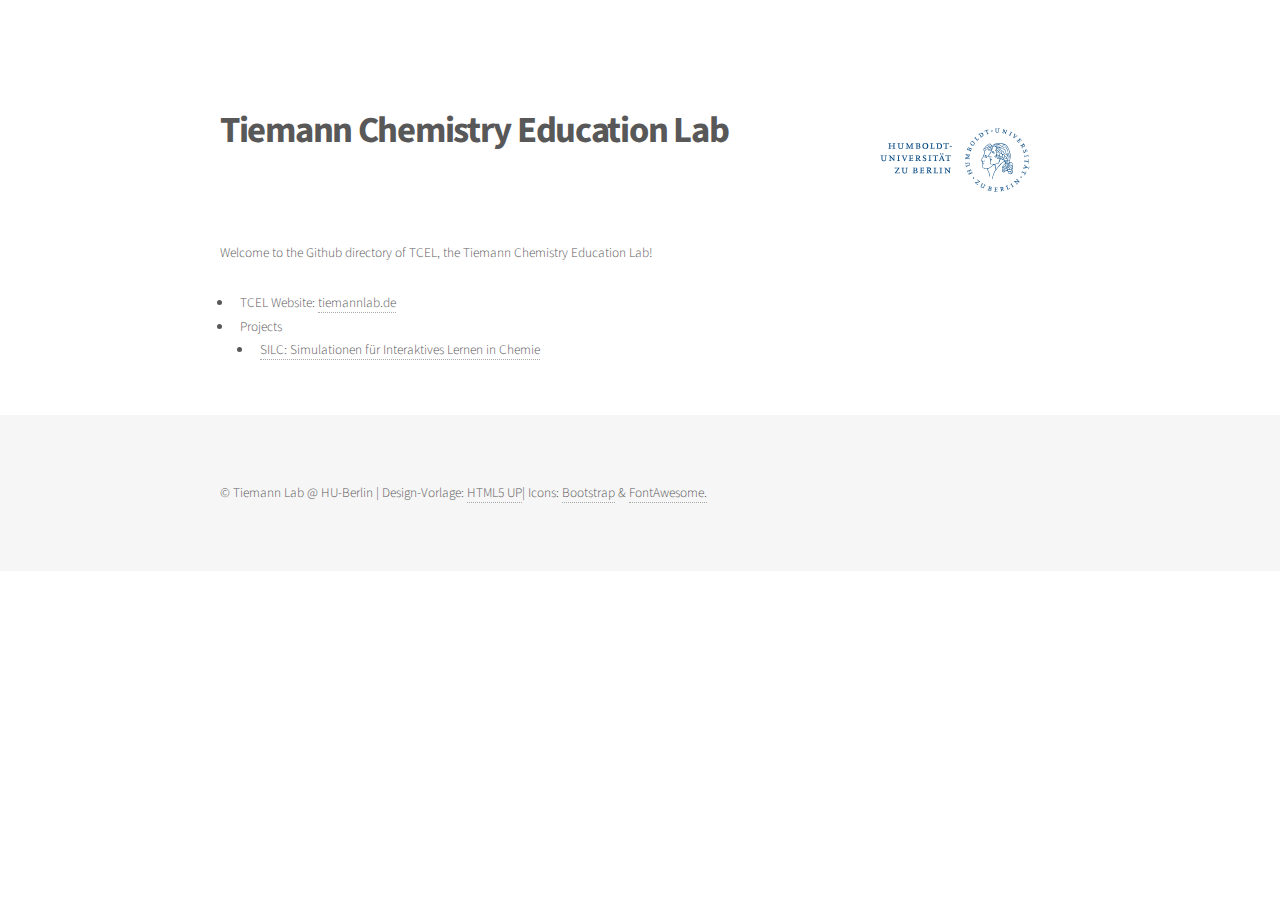
<file: index.html>
<html>
<head>
    <title>Tiemann Chemistry Education Lab</title>
    <meta charset="utf-8" />
    <link rel="stylesheet" href="/assets/css/main.css" />
    <meta name="viewport" content="width=device-width, initial-scale=1, user-scalable=no" />
    </head>
<body class="is-preload">
<!-- Wrapper -->
    <div id="wrapper">
        <!-- Header -->
        <header id="header">
            <div class="inner">
                <!-- Logo -->
                <span class="logo" >
                    <span class="symbol"><img src="images/huberlin-logo.svg" alt="" /></span>
                </span>
                <h1>Tiemann Chemistry Education Lab</h1>
            </div>
        </header>

        <!-- Main -->
        <div id="main">
            <div class="inner" >
                <p>Welcome to the Github directory of TCEL, the Tiemann Chemistry Education Lab!</p>
                <ul>
                    <li>TCEL Website: <a href="https://www.tiemannlab.de/">tiemannlab.de</a></li>
                    <li>Projects
                        <ul>
                            <li><a href="https://tcel-hu-berlin.github.io/silc/">SILC: Simulationen für Interaktives Lernen in Chemie</a></li>
                        </ul>
                    </li>

                </ul>
            </div>
        </div>

        <!-- Footer -->
        <footer id="footer">
            <div class="inner">
                <p>&copy; Tiemann Lab @ HU-Berlin | Design-Vorlage: <a href="http://html5up.net">HTML5 UP</a>| Icons: <a href="https://icons.getbootstrap.com/">Bootstrap</a> & <a href="https://fontawesome.com/">FontAwesome.</a></p>            </div>
            </div>
        </footer>
    </div>
</body>
</html>
</file>
<file: assets/css/main.css>
@import url("https://fonts.googleapis.com/css?family=Source+Sans+Pro:300,700,900");

/*
	Phantom by HTML5 UP
	html5up.net | @ajlkn
	Free for personal and commercial use under the CCA 3.0 license (html5up.net/license)
*/

html, body, div, span, applet, object,
iframe, h1, h2, h3, h4, h5, h6, p, blockquote,
pre, a, toggle, abbr, acronym, address, big, cite,
code, del, dfn, em, img, ins, kbd, q, s, samp,
small, strike, strong, sub, sup, tt, var, b,
u, i, center, dl, dt, dd, ol, ul, li, fieldset,
form, label, legend, table, caption, tbody,
tfoot, thead, tr, th, td, article, aside,
canvas, details, embed, figure, figcaption,
footer, header, hgroup, menu, nav, output, ruby,
section, summary, time, mark, audio, video {
	margin: 0;
	padding: 0;
	border: 0;
	font-size: 100%;
	font: inherit;
	vertical-align: baseline;}

article, aside, details, figcaption, figure,
footer, header, hgroup, menu, nav, section {
	display: block;}

body {
	line-height: 1;
}

ol, ul {
	list-style: none;
}

blockquote, q {
	quotes: none;
}

	blockquote:before, blockquote:after, q:before, q:after {
		content: '';
		content: none;
	}

table {
	border-collapse: collapse;
	border-spacing: 0;
}

body {
	-webkit-text-size-adjust: none;
}

mark {
	background-color: transparent;
	color: inherit;
}

input::-moz-focus-inner {
	border: 0;
	padding: 0;
}

input, select, textarea {
	-moz-appearance: none;
	-webkit-appearance: none;
	-ms-appearance: none;
	appearance: none;
}


/* Basic */

	@-ms-viewport {
		width: device-width;
	}

	body {
		-ms-overflow-style: scrollbar;
	}

	@media screen and (max-width: 480px) {

		html, body {
			min-width: 320px;
		}

	}

	html {
		box-sizing: border-box;
	}

	*, *:before, *:after {
		box-sizing: inherit;
	}

	body {
		background: #ffffff;
	}

		body.is-preload *, body.is-preload *:before, body.is-preload *:after {
			-moz-animation: none !important;
			-webkit-animation: none !important;
			-ms-animation: none !important;
			animation: none !important;
			-moz-transition: none !important;
			-webkit-transition: none !important;
			-ms-transition: none !important;
			transition: none !important;
		}

/* Type */

	body, input, select, textarea {
		color: #585858;
		font-family: "Source Sans Pro", Helvetica, sans-serif;
		font-size: 16pt;
		font-weight: 300;
		line-height: 1.75;
	}

		@media screen and (max-width: 1680px) {

			body, input, select, textarea {
				font-size: 12pt;
			}

		}

		@media screen and (max-width: 1280px) {

			body, input, select, textarea {
				font-size: 10pt;
			}

		}

	a {
		-moz-transition: border-bottom-color 0.2s ease, color 0.2s ease;
		-webkit-transition: border-bottom-color 0.2s ease, color 0.2s ease;
		-ms-transition: border-bottom-color 0.2s ease, color 0.2s ease;
		transition: border-bottom-color 0.2s ease, color 0.2s ease;
		text-decoration: none;
		color: #585858;
		border-bottom: dotted 1px rgba(88, 88, 88, 0.5);
	}

		a:hover {
			border-bottom-color: transparent;
			color: #f2849e !important;
		}
	
	toggle {
		-moz-transition: border-bottom-color 0.2s ease, color 0.2s ease;
		-webkit-transition: border-bottom-color 0.2s ease, color 0.2s ease;
		-ms-transition: border-bottom-color 0.2s ease, color 0.2s ease;
		transition: border-bottom-color 0.2s ease, color 0.2s ease;
		text-decoration: none;
		color: #585858;
		border-bottom: dotted 1px rgba(88, 88, 88, 0.5);
		font-weight: 550;
	}

		toggle:hover {
			border-bottom-color: transparent;
			color: #f2849e !important;
		}

	strong, b {
		font-weight: 550;
	}

	em, i {
		font-style: italic;
	}

	p {
		margin: 0 0 2em 0;
	}

	h1 {
		font-size: 2.75em;
		font-weight: 700;
		line-height: 1.3;
		margin: 0 0 0 0;
		letter-spacing: -0.035em;
	}

		h1 a {
			color: inherit;
		}

		@media screen and (max-width: 736px) {

			h1 {
				font-size: 2em;
				margin: 0 0 0 0;
			}

		}

		@media screen and (max-width: 360px) {

			h1 {
				font-size: 1.75em;
			}

		}

	h4, h5, h6 {
		font-weight: 900;
		line-height: 2;
		margin: 0 0 2em 0;
		text-transform: uppercase;
		letter-spacing: 0.35em;
	}


		h2 a, h3 a, h4 a, h5 a, h6 a, p a{
			color: inherit;
		}

	h2 {
		font-weight: 900;
		line-height: 2;
		padding-top: 2em;
		margin: 0 0 0 2em 0;
		font-size: 1.5em;
		letter-spacing: 0.05em;
		color:#40428d
	}

	h3 {
		font-weight: 600;
		line-height: 2;
		margin: 0 0 0 0;
		font-size: 1em;
		color:#5469b7
	}

	h4 {
		font-size: 0.8em;
	}

	h5 {
		font-size: 0.8em;
	}

	h6 {
		font-size: 0.8em;
	}

	@media screen and (max-width: 980px) {

		h1 br, h2 br, h3 br, h4 br, h5 br, h6 br {
			display: none;
		}

	}

	@media screen and (max-width: 736px) {

		h2 {
			font-size: 1em;
		}

		h3 {
			font-size: 0.8em;
		}

	}

	sub {
		font-size: 0.8em;
		position: relative;
		top: 0.5em;
	}

	sup {
		font-size: 0.8em;
		position: relative;
		top: -0.5em;
	}

	blockquote {
		border-left: solid 4px #c9c9c9;
		font-style: italic;
		margin: 0 0 2em 0;
		padding: 0.5em 0 0.5em 2em;
	}

	code {
		background: rgba(144, 144, 144, 0.075);
		border-radius: 4px;
		border: solid 1px #c9c9c9;
		font-family: "Courier New", monospace;
		font-size: 0.9em;
		margin: 0 0.25em;
		padding: 0.25em 0.65em;
	}

	pre {
		-webkit-overflow-scrolling: touch;
		font-family: "Courier New", monospace;
		font-size: 0.9em;
		margin: 0 0 2em 0;
	}

		pre code {
			display: block;
			line-height: 1.75;
			padding: 1em 1.5em;
			overflow-x: auto;
		}

	hr {
		border: 0;
		border-bottom: solid 1px #c9c9c9;
		margin: 2em 0;
	}

		hr.major {
			margin: 3em 0;
		}

	.align-left {
		text-align: left;
	}

	.align-center {
		text-align: center;
	}

	.align-right {
		text-align: right;
	}

/* Row */

	.row {
		display: flex;
		flex-wrap: wrap;
		box-sizing: border-box;
		align-items: stretch;
	}

		.row > * {
			box-sizing: border-box;
		}

		.row.gtr-uniform > * > :last-child {
			margin-bottom: 0;
		}

		.row.aln-left {
			justify-content: flex-start;
		}

		.row.aln-center {
			justify-content: center;
		}

		.row.aln-right {
			justify-content: flex-end;
		}

		.row.aln-top {
			align-items: flex-start;
		}

		.row.aln-middle {
			align-items: center;
		}

		.row.aln-bottom {
			align-items: flex-end;
		}

		.row > .imp {
			order: -1;
		}

		.row > .col-1 {
			width: 8.33333%;
		}

		.row > .off-1 {
			margin-left: 8.33333%;
		}

		.row > .col-2 {
			width: 16.66667%;
		}

		.row > .off-2 {
			margin-left: 16.66667%;
		}

		.row > .col-3 {
			width: 25%;
		}

		.row > .off-3 {
			margin-left: 25%;
		}

		.row > .col-4 {
			width: 33.33333%;
		}

		.row > .off-4 {
			margin-left: 33.33333%;
		}

		.row > .col-5 {
			width: 41.66667%;
		}

		.row > .off-5 {
			margin-left: 41.66667%;
		}

		.row > .col-6 {
			width: 50%;
		}

		.row > .off-6 {
			margin-left: 50%;
		}

		.row > .col-7 {
			width: 58.33333%;
		}

		.row > .off-7 {
			margin-left: 58.33333%;
		}

		.row > .col-8 {
			width: 66.66667%;
		}

		.row > .off-8 {
			margin-left: 66.66667%;
		}

		.row > .col-9 {
			width: 75%;
		}

		.row > .off-9 {
			margin-left: 75%;
		}

		.row > .col-10 {
			width: 83.33333%;
		}

		.row > .off-10 {
			margin-left: 83.33333%;
		}

		.row > .col-11 {
			width: 91.66667%;
		}

		.row > .off-11 {
			margin-left: 91.66667%;
		}

		.row > .col-12 {
			width: 100%;
		}

		.row > .off-12 {
			margin-left: 100%;
		}

		.row.gtr-0 {
			margin-top: 0;
			margin-left: 0em;
		}

			.row.gtr-0 > * {
				padding: 0 0 0 0em;
			}

			.row.gtr-0.gtr-uniform {
				margin-top: 0em;
			}

				.row.gtr-0.gtr-uniform > * {
					padding-top: 0em;
				}

		.row.gtr-25 {
			margin-top: 0;
			margin-left: -0.5em;
		}

			.row.gtr-25 > * {
				padding: 0 0 0 0.5em;
			}

			.row.gtr-25.gtr-uniform {
				margin-top: -0.5em;
			}

				.row.gtr-25.gtr-uniform > * {
					padding-top: 0.5em;
				}

		.row.gtr-50 {
			margin-top: 0;
			margin-left: -1em;
		}

			.row.gtr-50 > * {
				padding: 0 0 0 1em;
			}

			.row.gtr-50.gtr-uniform {
				margin-top: -1em;
			}

				.row.gtr-50.gtr-uniform > * {
					padding-top: 1em;
				}

		.row {
			margin-top: 0;
			margin-left: -2em;
		}

			.row > * {
				padding: 0 0 0 2em;
			}

			.row.gtr-uniform {
				margin-top: -2em;
			}

				.row.gtr-uniform > * {
					padding-top: 2em;
				}

		.row.gtr-150 {
			margin-top: 0;
			margin-left: -3em;
		}

			.row.gtr-150 > * {
				padding: 0 0 0 3em;
			}

			.row.gtr-150.gtr-uniform {
				margin-top: -3em;
			}

				.row.gtr-150.gtr-uniform > * {
					padding-top: 3em;
				}

		.row.gtr-200 {
			margin-top: 0;
			margin-left: -4em;
		}

			.row.gtr-200 > * {
				padding: 0 0 0 4em;
			}

			.row.gtr-200.gtr-uniform {
				margin-top: -4em;
			}

				.row.gtr-200.gtr-uniform > * {
					padding-top: 4em;
				}

		@media screen and (max-width: 1680px) {

			.row {
				display: flex;
				flex-wrap: wrap;
				box-sizing: border-box;
				align-items: stretch;
			}

				.row > * {
					box-sizing: border-box;
				}

				.row.gtr-uniform > * > :last-child {
					margin-bottom: 0;
				}

				.row.aln-left {
					justify-content: flex-start;
				}

				.row.aln-center {
					justify-content: center;
				}

				.row.aln-right {
					justify-content: flex-end;
				}

				.row.aln-top {
					align-items: flex-start;
				}

				.row.aln-middle {
					align-items: center;
				}

				.row.aln-bottom {
					align-items: flex-end;
				}

				.row > .imp-xlarge {
					order: -1;
				}

				.row > .col-1-xlarge {
					width: 8.33333%;
				}

				.row > .off-1-xlarge {
					margin-left: 8.33333%;
				}

				.row > .col-2-xlarge {
					width: 16.66667%;
				}

				.row > .off-2-xlarge {
					margin-left: 16.66667%;
				}

				.row > .col-3-xlarge {
					width: 25%;
				}

				.row > .off-3-xlarge {
					margin-left: 25%;
				}

				.row > .col-4-xlarge {
					width: 33.33333%;
				}

				.row > .off-4-xlarge {
					margin-left: 33.33333%;
				}

				.row > .col-5-xlarge {
					width: 41.66667%;
				}

				.row > .off-5-xlarge {
					margin-left: 41.66667%;
				}

				.row > .col-6-xlarge {
					width: 50%;
				}

				.row > .off-6-xlarge {
					margin-left: 50%;
				}

				.row > .col-7-xlarge {
					width: 58.33333%;
				}

				.row > .off-7-xlarge {
					margin-left: 58.33333%;
				}

				.row > .col-8-xlarge {
					width: 66.66667%;
				}

				.row > .off-8-xlarge {
					margin-left: 66.66667%;
				}

				.row > .col-9-xlarge {
					width: 75%;
				}

				.row > .off-9-xlarge {
					margin-left: 75%;
				}

				.row > .col-10-xlarge {
					width: 83.33333%;
				}

				.row > .off-10-xlarge {
					margin-left: 83.33333%;
				}

				.row > .col-11-xlarge {
					width: 91.66667%;
				}

				.row > .off-11-xlarge {
					margin-left: 91.66667%;
				}

				.row > .col-12-xlarge {
					width: 100%;
				}

				.row > .off-12-xlarge {
					margin-left: 100%;
				}

				.row.gtr-0 {
					margin-top: 0;
					margin-left: 0em;
				}

					.row.gtr-0 > * {
						padding: 0 0 0 0em;
					}

					.row.gtr-0.gtr-uniform {
						margin-top: 0em;
					}

						.row.gtr-0.gtr-uniform > * {
							padding-top: 0em;
						}

				.row.gtr-25 {
					margin-top: 0;
					margin-left: -0.5em;
				}

					.row.gtr-25 > * {
						padding: 0 0 0 0.5em;
					}

					.row.gtr-25.gtr-uniform {
						margin-top: -0.5em;
					}

						.row.gtr-25.gtr-uniform > * {
							padding-top: 0.5em;
						}

				.row.gtr-50 {
					margin-top: 0;
					margin-left: -1em;
				}

					.row.gtr-50 > * {
						padding: 0 0 0 1em;
					}

					.row.gtr-50.gtr-uniform {
						margin-top: -1em;
					}

						.row.gtr-50.gtr-uniform > * {
							padding-top: 1em;
						}

				.row {
					margin-top: 0;
					margin-left: -2em;
				}

					.row > * {
						padding: 0 0 0 2em;
					}

					.row.gtr-uniform {
						margin-top: -2em;
					}

						.row.gtr-uniform > * {
							padding-top: 2em;
						}

				.row.gtr-150 {
					margin-top: 0;
					margin-left: -3em;
				}

					.row.gtr-150 > * {
						padding: 0 0 0 3em;
					}

					.row.gtr-150.gtr-uniform {
						margin-top: -3em;
					}

						.row.gtr-150.gtr-uniform > * {
							padding-top: 3em;
						}

				.row.gtr-200 {
					margin-top: 0;
					margin-left: -4em;
				}

					.row.gtr-200 > * {
						padding: 0 0 0 4em;
					}

					.row.gtr-200.gtr-uniform {
						margin-top: -4em;
					}

						.row.gtr-200.gtr-uniform > * {
							padding-top: 4em;
						}

		}

		@media screen and (max-width: 1280px) {

			.row {
				display: flex;
				flex-wrap: wrap;
				box-sizing: border-box;
				align-items: stretch;
			}

				.row > * {
					box-sizing: border-box;
				}

				.row.gtr-uniform > * > :last-child {
					margin-bottom: 0;
				}

				.row.aln-left {
					justify-content: flex-start;
				}

				.row.aln-center {
					justify-content: center;
				}

				.row.aln-right {
					justify-content: flex-end;
				}

				.row.aln-top {
					align-items: flex-start;
				}

				.row.aln-middle {
					align-items: center;
				}

				.row.aln-bottom {
					align-items: flex-end;
				}

				.row > .imp-large {
					order: -1;
				}

				.row > .col-1-large {
					width: 8.33333%;
				}

				.row > .off-1-large {
					margin-left: 8.33333%;
				}

				.row > .col-2-large {
					width: 16.66667%;
				}

				.row > .off-2-large {
					margin-left: 16.66667%;
				}

				.row > .col-3-large {
					width: 25%;
				}

				.row > .off-3-large {
					margin-left: 25%;
				}

				.row > .col-4-large {
					width: 33.33333%;
				}

				.row > .off-4-large {
					margin-left: 33.33333%;
				}

				.row > .col-5-large {
					width: 41.66667%;
				}

				.row > .off-5-large {
					margin-left: 41.66667%;
				}

				.row > .col-6-large {
					width: 50%;
				}

				.row > .off-6-large {
					margin-left: 50%;
				}

				.row > .col-7-large {
					width: 58.33333%;
				}

				.row > .off-7-large {
					margin-left: 58.33333%;
				}

				.row > .col-8-large {
					width: 66.66667%;
				}

				.row > .off-8-large {
					margin-left: 66.66667%;
				}

				.row > .col-9-large {
					width: 75%;
				}

				.row > .off-9-large {
					margin-left: 75%;
				}

				.row > .col-10-large {
					width: 83.33333%;
				}

				.row > .off-10-large {
					margin-left: 83.33333%;
				}

				.row > .col-11-large {
					width: 91.66667%;
				}

				.row > .off-11-large {
					margin-left: 91.66667%;
				}

				.row > .col-12-large {
					width: 100%;
				}

				.row > .off-12-large {
					margin-left: 100%;
				}

				.row.gtr-0 {
					margin-top: 0;
					margin-left: 0em;
				}

					.row.gtr-0 > * {
						padding: 0 0 0 0em;
					}

					.row.gtr-0.gtr-uniform {
						margin-top: 0em;
					}

						.row.gtr-0.gtr-uniform > * {
							padding-top: 0em;
						}

				.row.gtr-25 {
					margin-top: 0;
					margin-left: -0.5em;
				}

					.row.gtr-25 > * {
						padding: 0 0 0 0.5em;
					}

					.row.gtr-25.gtr-uniform {
						margin-top: -0.5em;
					}

						.row.gtr-25.gtr-uniform > * {
							padding-top: 0.5em;
						}

				.row.gtr-50 {
					margin-top: 0;
					margin-left: -1em;
				}

					.row.gtr-50 > * {
						padding: 0 0 0 1em;
					}

					.row.gtr-50.gtr-uniform {
						margin-top: -1em;
					}

						.row.gtr-50.gtr-uniform > * {
							padding-top: 1em;
						}

				.row {
					margin-top: 0;
					margin-left: -2em;
				}

					.row > * {
						padding: 0 0 0 2em;
					}

					.row.gtr-uniform {
						margin-top: -2em;
					}

						.row.gtr-uniform > * {
							padding-top: 2em;
						}

				.row.gtr-150 {
					margin-top: 0;
					margin-left: -3em;
				}

					.row.gtr-150 > * {
						padding: 0 0 0 3em;
					}

					.row.gtr-150.gtr-uniform {
						margin-top: -3em;
					}

						.row.gtr-150.gtr-uniform > * {
							padding-top: 3em;
						}

				.row.gtr-200 {
					margin-top: 0;
					margin-left: -4em;
				}

					.row.gtr-200 > * {
						padding: 0 0 0 4em;
					}

					.row.gtr-200.gtr-uniform {
						margin-top: -4em;
					}

						.row.gtr-200.gtr-uniform > * {
							padding-top: 4em;
						}

		}

		@media screen and (max-width: 980px) {

			.row {
				display: flex;
				flex-wrap: wrap;
				box-sizing: border-box;
				align-items: stretch;
			}

				.row > * {
					box-sizing: border-box;
				}

				.row.gtr-uniform > * > :last-child {
					margin-bottom: 0;
				}

				.row.aln-left {
					justify-content: flex-start;
				}

				.row.aln-center {
					justify-content: center;
				}

				.row.aln-right {
					justify-content: flex-end;
				}

				.row.aln-top {
					align-items: flex-start;
				}

				.row.aln-middle {
					align-items: center;
				}

				.row.aln-bottom {
					align-items: flex-end;
				}

				.row > .imp-medium {
					order: -1;
				}

				.row > .col-1-medium {
					width: 8.33333%;
				}

				.row > .off-1-medium {
					margin-left: 8.33333%;
				}

				.row > .col-2-medium {
					width: 16.66667%;
				}

				.row > .off-2-medium {
					margin-left: 16.66667%;
				}

				.row > .col-3-medium {
					width: 25%;
				}

				.row > .off-3-medium {
					margin-left: 25%;
				}

				.row > .col-4-medium {
					width: 33.33333%;
				}

				.row > .off-4-medium {
					margin-left: 33.33333%;
				}

				.row > .col-5-medium {
					width: 41.66667%;
				}

				.row > .off-5-medium {
					margin-left: 41.66667%;
				}

				.row > .col-6-medium {
					width: 50%;
				}

				.row > .off-6-medium {
					margin-left: 50%;
				}

				.row > .col-7-medium {
					width: 58.33333%;
				}

				.row > .off-7-medium {
					margin-left: 58.33333%;
				}

				.row > .col-8-medium {
					width: 66.66667%;
				}

				.row > .off-8-medium {
					margin-left: 66.66667%;
				}

				.row > .col-9-medium {
					width: 75%;
				}

				.row > .off-9-medium {
					margin-left: 75%;
				}

				.row > .col-10-medium {
					width: 83.33333%;
				}

				.row > .off-10-medium {
					margin-left: 83.33333%;
				}

				.row > .col-11-medium {
					width: 91.66667%;
				}

				.row > .off-11-medium {
					margin-left: 91.66667%;
				}

				.row > .col-12-medium {
					width: 100%;
				}

				.row > .off-12-medium {
					margin-left: 100%;
				}

				.row.gtr-0 {
					margin-top: 0;
					margin-left: 0em;
				}

					.row.gtr-0 > * {
						padding: 0 0 0 0em;
					}

					.row.gtr-0.gtr-uniform {
						margin-top: 0em;
					}

						.row.gtr-0.gtr-uniform > * {
							padding-top: 0em;
						}

				.row.gtr-25 {
					margin-top: 0;
					margin-left: -0.375em;
				}

					.row.gtr-25 > * {
						padding: 0 0 0 0.375em;
					}

					.row.gtr-25.gtr-uniform {
						margin-top: -0.375em;
					}

						.row.gtr-25.gtr-uniform > * {
							padding-top: 0.375em;
						}

				.row.gtr-50 {
					margin-top: 0;
					margin-left: -0.75em;
				}

					.row.gtr-50 > * {
						padding: 0 0 0 0.75em;
					}

					.row.gtr-50.gtr-uniform {
						margin-top: -0.75em;
					}

						.row.gtr-50.gtr-uniform > * {
							padding-top: 0.75em;
						}

				.row {
					margin-top: 0;
					margin-left: -1.5em;
				}

					.row > * {
						padding: 0 0 0 1.5em;
					}

					.row.gtr-uniform {
						margin-top: -1.5em;
					}

						.row.gtr-uniform > * {
							padding-top: 1.5em;
						}

				.row.gtr-150 {
					margin-top: 0;
					margin-left: -2.25em;
				}

					.row.gtr-150 > * {
						padding: 0 0 0 2.25em;
					}

					.row.gtr-150.gtr-uniform {
						margin-top: -2.25em;
					}

						.row.gtr-150.gtr-uniform > * {
							padding-top: 2.25em;
						}

				.row.gtr-200 {
					margin-top: 0;
					margin-left: -3em;
				}

					.row.gtr-200 > * {
						padding: 0 0 0 3em;
					}

					.row.gtr-200.gtr-uniform {
						margin-top: -3em;
					}

						.row.gtr-200.gtr-uniform > * {
							padding-top: 3em;
						}

		}

		@media screen and (max-width: 736px) {

			.row {
				display: flex;
				flex-wrap: wrap;
				box-sizing: border-box;
				align-items: stretch;
			}

				.row > * {
					box-sizing: border-box;
				}

				.row.gtr-uniform > * > :last-child {
					margin-bottom: 0;
				}

				.row.aln-left {
					justify-content: flex-start;
				}

				.row.aln-center {
					justify-content: center;
				}

				.row.aln-right {
					justify-content: flex-end;
				}

				.row.aln-top {
					align-items: flex-start;
				}

				.row.aln-middle {
					align-items: center;
				}

				.row.aln-bottom {
					align-items: flex-end;
				}

				.row > .imp-small {
					order: -1;
				}

				.row > .col-1-small {
					width: 8.33333%;
				}

				.row > .off-1-small {
					margin-left: 8.33333%;
				}

				.row > .col-2-small {
					width: 16.66667%;
				}

				.row > .off-2-small {
					margin-left: 16.66667%;
				}

				.row > .col-3-small {
					width: 25%;
				}

				.row > .off-3-small {
					margin-left: 25%;
				}

				.row > .col-4-small {
					width: 33.33333%;
				}

				.row > .off-4-small {
					margin-left: 33.33333%;
				}

				.row > .col-5-small {
					width: 41.66667%;
				}

				.row > .off-5-small {
					margin-left: 41.66667%;
				}

				.row > .col-6-small {
					width: 50%;
				}

				.row > .off-6-small {
					margin-left: 50%;
				}

				.row > .col-7-small {
					width: 58.33333%;
				}

				.row > .off-7-small {
					margin-left: 58.33333%;
				}

				.row > .col-8-small {
					width: 66.66667%;
				}

				.row > .off-8-small {
					margin-left: 66.66667%;
				}

				.row > .col-9-small {
					width: 75%;
				}

				.row > .off-9-small {
					margin-left: 75%;
				}

				.row > .col-10-small {
					width: 83.33333%;
				}

				.row > .off-10-small {
					margin-left: 83.33333%;
				}

				.row > .col-11-small {
					width: 91.66667%;
				}

				.row > .off-11-small {
					margin-left: 91.66667%;
				}

				.row > .col-12-small {
					width: 100%;
				}

				.row > .off-12-small {
					margin-left: 100%;
				}

				.row.gtr-0 {
					margin-top: 0;
					margin-left: 0em;
				}

					.row.gtr-0 > * {
						padding: 0 0 0 0em;
					}

					.row.gtr-0.gtr-uniform {
						margin-top: 0em;
					}

						.row.gtr-0.gtr-uniform > * {
							padding-top: 0em;
						}

				.row.gtr-25 {
					margin-top: 0;
					margin-left: -0.25em;
				}

					.row.gtr-25 > * {
						padding: 0 0 0 0.25em;
					}

					.row.gtr-25.gtr-uniform {
						margin-top: -0.25em;
					}

						.row.gtr-25.gtr-uniform > * {
							padding-top: 0.25em;
						}

				.row.gtr-50 {
					margin-top: 0;
					margin-left: -0.5em;
				}

					.row.gtr-50 > * {
						padding: 0 0 0 0.5em;
					}

					.row.gtr-50.gtr-uniform {
						margin-top: -0.5em;
					}

						.row.gtr-50.gtr-uniform > * {
							padding-top: 0.5em;
						}

				.row {
					margin-top: 0;
					margin-left: -1em;
				}

					.row > * {
						padding: 0 0 0 1em;
					}

					.row.gtr-uniform {
						margin-top: -1em;
					}

						.row.gtr-uniform > * {
							padding-top: 1em;
						}

				.row.gtr-150 {
					margin-top: 0;
					margin-left: -1.5em;
				}

					.row.gtr-150 > * {
						padding: 0 0 0 1.5em;
					}

					.row.gtr-150.gtr-uniform {
						margin-top: -1.5em;
					}

						.row.gtr-150.gtr-uniform > * {
							padding-top: 1.5em;
						}

				.row.gtr-200 {
					margin-top: 0;
					margin-left: -2em;
				}

					.row.gtr-200 > * {
						padding: 0 0 0 2em;
					}

					.row.gtr-200.gtr-uniform {
						margin-top: -2em;
					}

						.row.gtr-200.gtr-uniform > * {
							padding-top: 2em;
						}

		}

		@media screen and (max-width: 480px) {

			.row {
				display: flex;
				flex-wrap: wrap;
				box-sizing: border-box;
				align-items: stretch;
			}

				.row > * {
					box-sizing: border-box;
				}

				.row.gtr-uniform > * > :last-child {
					margin-bottom: 0;
				}

				.row.aln-left {
					justify-content: flex-start;
				}

				.row.aln-center {
					justify-content: center;
				}

				.row.aln-right {
					justify-content: flex-end;
				}

				.row.aln-top {
					align-items: flex-start;
				}

				.row.aln-middle {
					align-items: center;
				}

				.row.aln-bottom {
					align-items: flex-end;
				}

				.row > .imp-xsmall {
					order: -1;
				}

				.row > .col-1-xsmall {
					width: 8.33333%;
				}

				.row > .off-1-xsmall {
					margin-left: 8.33333%;
				}

				.row > .col-2-xsmall {
					width: 16.66667%;
				}

				.row > .off-2-xsmall {
					margin-left: 16.66667%;
				}

				.row > .col-3-xsmall {
					width: 25%;
				}

				.row > .off-3-xsmall {
					margin-left: 25%;
				}

				.row > .col-4-xsmall {
					width: 33.33333%;
				}

				.row > .off-4-xsmall {
					margin-left: 33.33333%;
				}

				.row > .col-5-xsmall {
					width: 41.66667%;
				}

				.row > .off-5-xsmall {
					margin-left: 41.66667%;
				}

				.row > .col-6-xsmall {
					width: 50%;
				}

				.row > .off-6-xsmall {
					margin-left: 50%;
				}

				.row > .col-7-xsmall {
					width: 58.33333%;
				}

				.row > .off-7-xsmall {
					margin-left: 58.33333%;
				}

				.row > .col-8-xsmall {
					width: 66.66667%;
				}

				.row > .off-8-xsmall {
					margin-left: 66.66667%;
				}

				.row > .col-9-xsmall {
					width: 75%;
				}

				.row > .off-9-xsmall {
					margin-left: 75%;
				}

				.row > .col-10-xsmall {
					width: 83.33333%;
				}

				.row > .off-10-xsmall {
					margin-left: 83.33333%;
				}

				.row > .col-11-xsmall {
					width: 91.66667%;
				}

				.row > .off-11-xsmall {
					margin-left: 91.66667%;
				}

				.row > .col-12-xsmall {
					width: 100%;
				}

				.row > .off-12-xsmall {
					margin-left: 100%;
				}

				.row.gtr-0 {
					margin-top: 0;
					margin-left: 0em;
				}

					.row.gtr-0 > * {
						padding: 0 0 0 0em;
					}

					.row.gtr-0.gtr-uniform {
						margin-top: 0em;
					}

						.row.gtr-0.gtr-uniform > * {
							padding-top: 0em;
						}

				.row.gtr-25 {
					margin-top: 0;
					margin-left: -0.25em;
				}

					.row.gtr-25 > * {
						padding: 0 0 0 0.25em;
					}

					.row.gtr-25.gtr-uniform {
						margin-top: -0.25em;
					}

						.row.gtr-25.gtr-uniform > * {
							padding-top: 0.25em;
						}

				.row.gtr-50 {
					margin-top: 0;
					margin-left: -0.5em;
				}

					.row.gtr-50 > * {
						padding: 0 0 0 0.5em;
					}

					.row.gtr-50.gtr-uniform {
						margin-top: -0.5em;
					}

						.row.gtr-50.gtr-uniform > * {
							padding-top: 0.5em;
						}

				.row {
					margin-top: 0;
					margin-left: -1em;
				}

					.row > * {
						padding: 0 0 0 1em;
					}

					.row.gtr-uniform {
						margin-top: -1em;
					}

						.row.gtr-uniform > * {
							padding-top: 1em;
						}

				.row.gtr-150 {
					margin-top: 0;
					margin-left: -1.5em;
				}

					.row.gtr-150 > * {
						padding: 0 0 0 1.5em;
					}

					.row.gtr-150.gtr-uniform {
						margin-top: -1.5em;
					}

						.row.gtr-150.gtr-uniform > * {
							padding-top: 1.5em;
						}

				.row.gtr-200 {
					margin-top: 0;
					margin-left: -2em;
				}

					.row.gtr-200 > * {
						padding: 0 0 0 2em;
					}

					.row.gtr-200.gtr-uniform {
						margin-top: -2em;
					}

						.row.gtr-200.gtr-uniform > * {
							padding-top: 2em;
						}

		}

/* Section/Article */

	section.special, article.special {
		text-align: center;
	}

	header p {
		margin-top: -1em;
	}

	@media screen and (max-width: 736px) {

		header p {
			margin-top: 0;
		}

	}

/* Icon */

	.icon {
		text-decoration: none;
		border-bottom: none;
		position: relative;
	}

		.icon:before {
			-moz-osx-font-smoothing: grayscale;
			-webkit-font-smoothing: antialiased;
			display: inline-block;
			font-style: normal;
			font-variant: normal;
			text-rendering: auto;
			line-height: 1;
			text-transform: none !important;
			font-family: 'Font Awesome 5 Free';
			font-weight: 400;
		}

		.icon > .label {
			display: none;
		}

		.icon:before {
			line-height: inherit;
		}

		.icon.solid:before {
			font-weight: 900;
		}

		.icon.brands:before {
			font-family: 'Font Awesome 5 Brands';
		}

		.icon.style2 {
			-moz-transition: background-color 0.2s ease-in-out, color 0.2s ease-in-out, border-color 0.2s ease-in-out;
			-webkit-transition: background-color 0.2s ease-in-out, color 0.2s ease-in-out, border-color 0.2s ease-in-out;
			-ms-transition: background-color 0.2s ease-in-out, color 0.2s ease-in-out, border-color 0.2s ease-in-out;
			transition: background-color 0.2s ease-in-out, color 0.2s ease-in-out, border-color 0.2s ease-in-out;
			background-color: transparent;
			border: solid 1px #c9c9c9;
			border-radius: 4px;
			width: 2.65em;
			height: 2.65em;
			display: inline-block;
			text-align: center;
			line-height: 2.65em;
			color: inherit;
		}

			.icon.style2:before {
				font-size: 1.1em;
			}

			.icon.style2:hover {
				color: #f2849e;
				border-color: #f2849e;
			}

			.icon.style2:active {
				background-color: rgba(242, 132, 158, 0.1);
			}

/* List */

	ol {
		list-style: decimal;
		margin: 0 0 2em 0;
		padding-left: 1.25em;
	}

		ol li {
			padding-left: 0.25em;
		}

	ul {
		list-style: disc;
		margin: 0 0 2em 0;
		padding-left: 1em;
	}

		ul li {
			padding-left: 0.5em;
		}

		ul.alt {
			list-style: none;
			padding-left: 0;
		}

			ul.alt li {
				border-top: solid 1px #c9c9c9;
				padding: 0.5em 0;
			}

				ul.alt li:first-child {
					border-top: 0;
					padding-top: 0;
				}

	dl {
		margin: 0 0 2em 0;
	}

		dl dt {
			display: block;
			font-weight: 900;
			margin: 0 0 1em 0;
		}

		dl dd {
			margin-left: 2em;
		}

/* Actions */

	ul.actions {
		display: -moz-flex;
		display: -webkit-flex;
		display: -ms-flex;
		display: flex;
		cursor: default;
		list-style: none;
		margin-left: -1em;
		padding-left: 0;
	}

		ul.actions li {
			padding: 0 0 0 1em;
			vertical-align: middle;
		}

		ul.actions.special {
			-moz-justify-content: center;
			-webkit-justify-content: center;
			-ms-justify-content: center;
			justify-content: center;
			width: 100%;
			margin-left: 0;
		}

			ul.actions.special li:first-child {
				padding-left: 0;
			}

		ul.actions.stacked {
			-moz-flex-direction: column;
			-webkit-flex-direction: column;
			-ms-flex-direction: column;
			flex-direction: column;
			margin-left: 0;
		}

			ul.actions.stacked li {
				padding: 1.3em 0 0 0;
			}

				ul.actions.stacked li:first-child {
					padding-top: 0;
				}

		ul.actions.fit {
			width: calc(100% + 1em);
		}

			ul.actions.fit li {
				-moz-flex-grow: 1;
				-webkit-flex-grow: 1;
				-ms-flex-grow: 1;
				flex-grow: 1;
				-moz-flex-shrink: 1;
				-webkit-flex-shrink: 1;
				-ms-flex-shrink: 1;
				flex-shrink: 1;
				width: 100%;
			}

				ul.actions.fit li > * {
					width: 100%;
				}

			ul.actions.fit.stacked {
				width: 100%;
			}

		@media screen and (max-width: 480px) {

			ul.actions:not(.fixed) {
				-moz-flex-direction: column;
				-webkit-flex-direction: column;
				-ms-flex-direction: column;
				flex-direction: column;
				margin-left: 0;
				width: 100% !important;
			}

				ul.actions:not(.fixed) li {
					-moz-flex-grow: 1;
					-webkit-flex-grow: 1;
					-ms-flex-grow: 1;
					flex-grow: 1;
					-moz-flex-shrink: 1;
					-webkit-flex-shrink: 1;
					-ms-flex-shrink: 1;
					flex-shrink: 1;
					padding: 1em 0 0 0;
					text-align: center;
					width: 100%;
				}

					ul.actions:not(.fixed) li > * {
						width: 100%;
					}

					ul.actions:not(.fixed) li:first-child {
						padding-top: 0;
					}

					ul.actions:not(.fixed) li input[type="submit"],
					ul.actions:not(.fixed) li input[type="reset"],
					ul.actions:not(.fixed) li input[type="button"],
					ul.actions:not(.fixed) li button,
					ul.actions:not(.fixed) li .button {
						width: 100%;
					}

						ul.actions:not(.fixed) li input[type="submit"].icon:before,
						ul.actions:not(.fixed) li input[type="reset"].icon:before,
						ul.actions:not(.fixed) li input[type="button"].icon:before,
						ul.actions:not(.fixed) li button.icon:before,
						ul.actions:not(.fixed) li .button.icon:before {
							margin-left: -0.5rem;
						}

		}

/* Icons */

	ul.icons {
		cursor: default;
		list-style: none;
		padding-left: 0;
		margin: -1em 0 2em -1em;
	}

		ul.icons li {
			display: inline-block;
			padding: 1em 0 0 1em;
		}

/* Form */

	form {
		margin: 0 0 2em 0;
		overflow-x: hidden;
	}

		form > :last-child {
			margin-bottom: 0;
		}

		form > .fields {
			display: -moz-flex;
			display: -webkit-flex;
			display: -ms-flex;
			display: flex;
			-moz-flex-wrap: wrap;
			-webkit-flex-wrap: wrap;
			-ms-flex-wrap: wrap;
			flex-wrap: wrap;
			width: calc(100% + 3em);
			margin: -1.5em 0 2em -1.5em;
		}

			form > .fields > .field {
				-moz-flex-grow: 0;
				-webkit-flex-grow: 0;
				-ms-flex-grow: 0;
				flex-grow: 0;
				-moz-flex-shrink: 0;
				-webkit-flex-shrink: 0;
				-ms-flex-shrink: 0;
				flex-shrink: 0;
				padding: 1.5em 0 0 1.5em;
				width: calc(100% - 1.5em);
			}

				form > .fields > .field.half {
					width: calc(50% - 0.75em);
				}

				form > .fields > .field.third {
					width: calc(100%/3 - 0.5em);
				}

				form > .fields > .field.quarter {
					width: calc(25% - 0.375em);
				}

		@media screen and (max-width: 480px) {

			form > .fields {
				width: calc(100% + 3em);
				margin: -1.5em 0 2em -1.5em;
			}

				form > .fields > .field {
					padding: 1.5em 0 0 1.5em;
					width: calc(100% - 1.5em);
				}

					form > .fields > .field.half {
						width: calc(100% - 1.5em);
					}

					form > .fields > .field.third {
						width: calc(100% - 1.5em);
					}

					form > .fields > .field.quarter {
						width: calc(100% - 1.5em);
					}

		}

	label {
		display: inline-block;
	}

	input[type="text"],
	input[type="password"],
	input[type="email"],
	input[type="tel"],
	select,
	textarea {
		-moz-appearance: none;
		-webkit-appearance: none;
		-ms-appearance: none;
		appearance: none;
		background-color: transparent;
		border: none;
		border-radius: 0;
		border-bottom: solid 1px #c9c9c9;
		color: inherit;
		display: inline;
		outline: 0;
		padding: 0;
		text-decoration: none;
		width: 100%;
	}

		input[type="text"]:invalid,
		input[type="password"]:invalid,
		input[type="email"]:invalid,
		input[type="tel"]:invalid,
		select:invalid,
		textarea:invalid {
			box-shadow: none;
		}

		input[type="text"]:focus,
		input[type="password"]:focus,
		input[type="email"]:focus,
		input[type="tel"]:focus,
		select:focus,
		textarea:focus {
			border-bottom-color: #f2849e;
			box-shadow: inset 0 -1px 0 0 #f2849e;
		}

	select {
		background-image: url("data:image/svg+xml;charset=utf8,%3Csvg xmlns='http://www.w3.org/2000/svg' width='40' height='40' preserveAspectRatio='none' viewBox='0 0 40 40'%3E%3Cpath d='M9.4,12.3l10.4,10.4l10.4-10.4c0.2-0.2,0.5-0.4,0.9-0.4c0.3,0,0.6,0.1,0.9,0.4l3.3,3.3c0.2,0.2,0.4,0.5,0.4,0.9 c0,0.4-0.1,0.6-0.4,0.9L20.7,31.9c-0.2,0.2-0.5,0.4-0.9,0.4c-0.3,0-0.6-0.1-0.9-0.4L4.3,17.3c-0.2-0.2-0.4-0.5-0.4-0.9 c0-0.4,0.1-0.6,0.4-0.9l3.3-3.3c0.2-0.2,0.5-0.4,0.9-0.4S9.1,12.1,9.4,12.3z' fill='%23c9c9c9' /%3E%3C/svg%3E");
		background-size: 0.8rem;
		background-repeat: no-repeat;
		background-position: calc(100% - 0.4rem) center;
		height: 2em;
		padding: 0.2em 2em 0.2em 0.2em;
		text-overflow: ellipsis;
	}

		select option {
			background: #ffffff;
		}

		select:focus::-ms-value {
			background-color: transparent;
		}

		select::-ms-expand {
			display: none;
		}

	input[type="text"],
	input[type="password"],
	input[type="email"] {
		height: 1.5em;
	}

	textarea {
		padding: 0;
		min-height: 3.75em;
	}

	/* input[type="checkbox"],
	input[type="radio"] {
		-moz-appearance: none;
		-webkit-appearance: none;
		-ms-appearance: none;
		appearance: none;
		display: block;
		float: left;
		margin-right: -2em;
		opacity: 1;
		width: 1em;
		z-index: -1;
	}

		input[type="checkbox"] + label,
		input[type="radio"] + label {
			text-decoration: none;
			color: #585858;
			cursor: pointer;
			display: inline-block;
			font-size: 1em;
			font-weight: 300;
			padding-left: 2.55em;
			padding-right: 0.75em;
			position: relative;
		}

			input[type="checkbox"] + label:before,
			input[type="radio"] + label:before {
				-moz-osx-font-smoothing: grayscale;
				-webkit-font-smoothing: antialiased;
				display: inline-block;
				font-style: normal;
				font-variant: normal;
				text-rendering: auto;
				margin-left: 0.5em;
				line-height: 1;
				text-transform: none !important;
				font-family: 'Font Awesome 5 Free';
				font-weight: 900;
			}

			input[type="checkbox"] + label:before,
			input[type="radio"] + label:before {
				border-radius: 4px;
				border: solid 1px #5b5252;
				content: '';
				display: inline-block;
				font-size: 0.8em;
				height: 2.25em;
				left: 0;
				line-height: 2.25em;
				position: absolute;
				text-align: center;
				top: 0;
				width: 2.25em;
			}

		input[type="checkbox"]:checked + label:before,
		input[type="radio"]:checked + label:before {
			background: #ffffff;
			border-color: #585858;
			color: #000000;
			content: '\2714';
		}

		input[type="checkbox"]:focus + label:before,
		input[type="radio"]:focus + label:before {
			border-color: #f2849e;
			box-shadow: 0 0 0 1px #f2849e;
		}

input[type="checkbox"] + label:before {
		border-radius: 4px;
	}

	input[type="radio"] + label:before {
		border-radius: 100%;
	} */

/* Box */

	.box {
		border-radius: 4px;
		border: solid 1px #c9c9c9;
		margin-bottom: 2em;
		padding: 1.5em;
	}

		.box > :last-child,
		.box > :last-child > :last-child,
		.box > :last-child > :last-child > :last-child {
			margin-bottom: 0;
		}

		.box.alt {
			border: 0;
			border-radius: 0;
			padding: 0;
		}

/* Image */

	.image {
		border-radius: 4px;
		border: 0;
		display: inline-block;
		position: relative;
	}

		.image img {
			border-radius: 4px;
			display: block;
		}

		.image.left, .image.right {
			max-width: 40%;
		}

			.image.left img, .image.right img {
				width: 100%;
			}

		.image.left {
			float: left;
			padding: 0 1.5em 1em 0;
			top: 0.25em;
		}

		.image.right {
			float: right;
			padding: 0 0 1em 1.5em;
			top: 0.25em;
		}

		.image.fit {
			display: block;
			margin: 0 0 2em 0;
			width: 100%;
		}

			.image.fit img {
				width: 100%;
			}

		.image.main {
			display: block;
			margin: 0 0 3em 0;
			width: 100%;
		}

			.image.main img {
				width: 100%;
			}

			@media screen and (max-width: 736px) {

				.image.main {
					margin: 0 0 2em 0;
				}

			}

/* Table */

	.table-wrapper {
		-webkit-overflow-scrolling: touch;
		overflow-x: auto;
	}

	table {
		margin: 0 0 2em 0;
		width: 100%;
	}

		table tbody tr {
			border: solid 1px #c9c9c9;
			border-left: 0;
			border-right: 0;
		}

			table tbody tr:nth-child(2n + 1) {
				background-color: rgba(144, 144, 144, 0.075);
			}

		table td {
			padding: 0.75em 0.75em;
		}

		table th {
			font-size: 0.9em;
			font-weight: 900;
			padding: 0 0.75em 0.75em 0.75em;
			text-align: left;
		}

		table thead {
			border-bottom: solid 2px #c9c9c9;
		}

		table tfoot {
			border-top: solid 2px #c9c9c9;
		}

		table.alt {
			border-collapse: separate;
		}

			table.alt tbody tr td {
				border: solid 1px #c9c9c9;
				border-left-width: 0;
				border-top-width: 0;
			}

				table.alt tbody tr td:first-child {
					border-left-width: 1px;
				}

			table.alt tbody tr:first-child td {
				border-top-width: 1px;
			}

			table.alt thead {
				border-bottom: 0;
			}

			table.alt tfoot {
				border-top: 0;
			}

/* Button */

	input[type="submit"],
	input[type="reset"],
	input[type="button"],
	button,
	.button {
		-moz-appearance: none;
		-webkit-appearance: none;
		-ms-appearance: none;
		appearance: none;
		-moz-transition: background-color 0.2s ease-in-out, color 0.2s ease-in-out, box-shadow 0.2s ease-in-out;
		-webkit-transition: background-color 0.2s ease-in-out, color 0.2s ease-in-out, box-shadow 0.2s ease-in-out;
		-ms-transition: background-color 0.2s ease-in-out, color 0.2s ease-in-out, box-shadow 0.2s ease-in-out;
		transition: background-color 0.2s ease-in-out, color 0.2s ease-in-out, box-shadow 0.2s ease-in-out;
		background-color: transparent;
		border-radius: 4px;
		border: 0;
		box-shadow: inset 0 0 0 2px #585858;
		color: #585858;
		cursor: pointer;
		display: inline-block;
		font-size: 0.8em;
		font-weight: 900;
		height: 3.5em;
		letter-spacing: 0.35em;
		line-height: 3.45em;
		overflow: hidden;
		padding: 0 1.25em 0 1.6em;
		text-align: center;
		text-decoration: none;
		text-overflow: ellipsis;
		text-transform: uppercase;
		white-space: nowrap;
		margin-bottom: 0.2em;
	}

		input[type="submit"].icon:before,
		input[type="reset"].icon:before,
		input[type="button"].icon:before,
		button.icon:before,
		.button.icon:before {
			margin-right: 0.5em;
		}

		input[type="submit"].fit,
		input[type="reset"].fit,
		input[type="button"].fit,
		button.fit,
		.button.fit {
			width: 100%;
		}

		/* input[type="submit"]:hover,
		input[type="reset"]:hover,
		input[type="button"]:hover,
		button:hover,
		.button:hover {
			color: #f2849e;
			box-shadow: inset 0 0 0 2px #f2849e;
		} */

		input[type="submit"]:active,
		input[type="reset"]:active,
		input[type="button"]:active,
		button:active,
		.button:active {
			background-color: rgba(242, 132, 158, 0.1);
		}

		input[type="submit"].small,
		input[type="reset"].small,
		input[type="button"].small,
		button.small,
		.button.small {
			font-size: 0.6em;
		}

		input[type="submit"].large,
		input[type="reset"].large,
		input[type="button"].large,
		button.large,
		.button.large {
			font-size: 1em;
		}

		input[type="submit"].primary,
		input[type="reset"].primary,
		input[type="button"].primary,
		button.primary,
		.button.primary {
			box-shadow: none;
			background-color: #585858;
			color: #ffffff !important;
		}

			input[type="submit"].primary:hover,
			input[type="reset"].primary:hover,
			input[type="button"].primary:hover,
			button.primary:hover,
			.button.primary:hover {
				background-color: #f2849e;
			}

			input[type="submit"].primary:active,
			input[type="reset"].primary:active,
			input[type="button"].primary:active,
			button.primary:active,
			.button.primary:active {
				background-color: #ee5f81;
			}

		input[type="submit"].disabled, input[type="submit"]:disabled,
		input[type="reset"].disabled,
		input[type="reset"]:disabled,
		input[type="button"].disabled,
		input[type="button"]:disabled,
		button.disabled,
		button:disabled,
		.button.disabled,
		.button:disabled {
			pointer-events: none;
			opacity: 0.25;
		}

/* Interface for simulations */
.addRemoveButton {
	display: inline-block;
}

.addRemoveButton > button {
	box-shadow: inset 0 0 0 2px rgb(84, 105, 183);
	color: #5469b7;
	border-radius: 2em; 
	height: 2em; 
	padding:0 0.5em 0 1em; 
	line-height: 2em;
}
.simulationInterface > p {
	color:#5469b7;
	font-size:1.1em;
	font-weight:600;
	display:inline-block;
	margin-bottom: 0;
}

button.addRemoveButon:hover{
	color: #585858;
	box-shadow: inset 0 0 0 2px #585858;
}

/* Tiles */

	.tiles {
		display: -moz-flex;
		display: -webkit-flex;
		display: -ms-flex;
		display: flex;
		-moz-flex-wrap: wrap;
		-webkit-flex-wrap: wrap;
		-ms-flex-wrap: wrap;
		flex-wrap: wrap;
		position: relative;
		padding: 0 0 1em ;
		margin: 0;
	}

		.tiles article {
			-moz-transition: -moz-transform 0.5s ease, opacity 0.5s ease;
			-webkit-transition: -webkit-transform 0.5s ease, opacity 0.5s ease;
			-ms-transition: -ms-transform 0.5s ease, opacity 0.5s ease;
			transition: transform 0.5s ease, opacity 0.5s ease;
			position: relative;			
			height: 10em;
			width: calc(33.33333% - 2.5em);
			padding: 0.6em 0.6em;
		}

		.tiles article.stylePDF, article.stylePDFActive {
			width: calc(19% - 2.5em);
		}
		.tiles article.styleSim, article.styleSimActive{
			width: calc(27% - 2.5em);
		}

			.tiles article > .image {
				-moz-transition: -moz-transform 0.5s ease;
				-webkit-transition: -webkit-transform 0.5s ease;
				-ms-transition: -ms-transform 0.5s ease;
				transition: transform 0.5s ease;
				position: relative;
				display: block;
				width: 100%;
				border-radius: 4px;
				overflow: hidden;
				height: 100%
			}

			.tile article.stylePDF, article.stylePDFActive > .image {
				aspect-ratio: 1
			}

			.tile article.style1 > .image {
				aspect-ratio: 2/1
			}

				.tiles article > .image img {
					display: block;
				}

				.tiles article > .image:before {
					pointer-events: none;
					-moz-transition: background-color 0.5s ease, opacity 0.5s ease;
					-webkit-transition: background-color 0.5s ease, opacity 0.5s ease;
					-ms-transition: background-color 0.5s ease, opacity 0.5s ease;
					transition: background-color 0.5s ease, opacity 0.5s ease;
					content: '';
					display: block;
					position: absolute;
					top: 0;
					left: 0;
					width: 100%;
					height: 100%;
					opacity: 1.0;
					z-index: 1;
					opacity: 0.8;
				}

				.tiles article > .image:after {
					pointer-events: none;
					-moz-transition: opacity 0.5s ease;
					-webkit-transition: opacity 0.5s ease;
					-ms-transition: opacity 0.5s ease;
					transition: opacity 0.5s ease;
					content: '';
					display: block;
					position: absolute;
					top: 0;
					left: 0;
					width: 100%;
					height: 100%;
					background-size: 100% 100%;
					opacity: 0.25;
					z-index: 2;
				}

			.tiles article > a {
				display: -moz-flex;
				display: -webkit-flex;
				display: -ms-flex;
				display: flex;
				-moz-flex-direction: column;
				-webkit-flex-direction: column;
				-ms-flex-direction: column;
				flex-direction: column;
				-moz-align-items: center;
				-webkit-align-items: center;
				-ms-align-items: center;
				align-items: center;
				-moz-justify-content: center;
				-webkit-justify-content: center;
				-ms-justify-content: center;
				justify-content: center;
				-moz-transition: background-color 0.5s ease, -moz-transform 0.5s ease;
				-webkit-transition: background-color 0.5s ease, -webkit-transform 0.5s ease;
				-ms-transition: background-color 0.5s ease, -ms-transform 0.5s ease;
				transition: background-color 0.5s ease, transform 0.5s ease;
				position: absolute;
				top: 0;
				left: 0;
				width: 100%;
				height: 100%;
				padding: 1em;
				border-radius: 4px;
				border-bottom: 0;
				color: #ffffff;
				text-align: center;
				text-decoration: none;
				z-index: 3;
			}

				.tiles article > a > :last-child {
					margin: 0;
				}

				.tiles article > a:hover {
					color: #ffffff !important;
				}

				.tiles article > a h2 {
					margin: 0;
					padding-top: 0;
					line-height: 1.3;
					color: rgb(255,255,255);
				}

				.tiles article > a p {
					line-height: 1.2;
				}

				

				.tiles article > a .content {
					-moz-transition: max-height 0.5s ease, opacity 0.5s ease;
					-webkit-transition: max-height 0.5s ease, opacity 0.5s ease;
					-ms-transition: max-height 0.5s ease, opacity 0.5s ease;
					transition: max-height 0.5s ease, opacity 0.5s ease;
					width: 100%;
					max-height: 0;
					line-height: 1.5;
					margin-top: 0.35em;
					opacity: 0;
				}

					.tiles article > a .content > :last-child {
						margin-bottom: 0;
					}
			

			.tiles article.stylePDF > .image:before {
				background-color: rgb(147, 147, 147); /* HU-Berlin blue */
					}
			.tiles article.stylePDFActive > .image:before {
					background-color: rgb(107, 107, 107); /* HU-Berlin blue */
						}

			.tiles article.styleSim > .image:before {
					background-color: rgb(100, 155, 208); /* HU-Berlin blue, lighter */
					}
			.tiles article.styleSimActive > .image:before {
					background-color: rgb(0, 55, 108); /* HU-Berlin blue */
					}
		
			.tiles article.style1 > .image:before {
				background-color: #f2849e;
			}

			.tiles article.style2 > .image:before {
				background-color: #7ecaf6;
			}

			.tiles article.style3 > .image:before {
				background-color: #7bd0c1;
			}

			.tiles article.style4 > .image:before {
				background-color: #c75b9b;
			}

			.tiles article.style5 > .image:before {
				background-color: #ae85ca;
			}

			.tiles article.style6 > .image:before {
				background-color: #8499e7;
			}

			.tiles article.styleNotReady > .image:before {
				background-color: #b7b7b7;
			}

			body:not(.is-touch) .tiles article:hover > .image {
				-moz-transform: scale(1.1);
				-webkit-transform: scale(1.1);
				-ms-transform: scale(1.1);
				transform: scale(1.1);
			}

				body:not(.is-touch) .tiles article:hover > .image:before {
					background-color: #333333;
					opacity: 0.35;
				}

				body:not(.is-touch) .tiles article:hover > .image:after {
					opacity: 0;
				}

			body:not(.is-touch) .tiles article:hover .content {
				max-height: 15em;
				opacity: 1;
			}

		* + .tiles {
			margin-top: 2em;
		}

		body.is-preload .tiles article {
			-moz-transform: scale(0.9);
			-webkit-transform: scale(0.9);
			-ms-transform: scale(0.9);
			transform: scale(0.9);
			opacity: 0;
		}

		body.is-touch .tiles article .content {
			max-height: 15em;
			opacity: 1;
		}

		@media screen and (max-width: 1280px) {

			.tiles {
				margin: 0;
				/* margin: -1.25em 0 0 -1.25em; */
			}

				.tiles article {
					width: calc(33.33333% - 1.25em);
					margin: 1.25em 0 0 1.25em;
				}

				.tiles article.styleSim, article.styleSimActive {
					width: calc(33.33333% - 1.25em);
					margin: 1.25em 0 0 1.25em;
				}

		}

		@media screen and (max-width: 980px) {

			.tiles {
				margin: 0;
				/* margin: -2.5em 0 0 -2.5em; */
			}

				.tiles article {
					width: calc(50% - 2.5em);
					margin: 2.5em 0 0 2.5em;
				}

				.tiles article.styleSim, article.styleSimActive {
					width: calc(27% - 1.5em);
					margin: 1.5em 0 0 1.5em;
				}
				.tiles article.stylePDF, article.stylePDFActive {
					width: calc(19% - 1.5em);
					margin: 1.5em 0 0 1.5em;
				}



		}

		@media screen and (max-width: 736px) {

			.tiles {
				margin: 0;
				/* margin: -1.25em 0 0 -1.25em; */
			}

				.tiles article {
					width: calc(50% - 1.25em);
					margin: 1.25em 0 0 1.25em;
				}

					.tiles article:hover > .image {
						-moz-transform: scale(1.0);
						-webkit-transform: scale(1.0);
						-ms-transform: scale(1.0);
						transform: scale(1.0);
					}
					.tiles article.stylePDF, article.stylePDFActive {
					width: calc(20% - 1em);
					margin: 1em 0 0 1em  ;
				}
				.tiles article.styleSim, article.styleSimActive {
					width: calc(40% - 1em);
					margin: 1em 0 0 1em ;
				}


		}

		@media screen and (max-width: 480px) {

			.tiles {
				margin: 0;
			}

				.tiles article {
					width: 100%;
					margin: 1.25em 0 0 0;
				}

				.tiles article.stylePDF, article.stylePDFActive {
					width: 80%;
					margin: 1.25em 1.25em;
				}
				.tiles article.styleSim, article.styleSimActive {
					width: 80%;
					margin: 1.25em 1.25em
				}
		}

/* Header */

	#header {
		padding: 8em 0 0.1em 0 ;
	}

		#header .inner {
			width:100%; 
			height:8em; 
			margin-bottom: 10em;
			line-height: 8em;
		}
		
		#header .inner .title {
			display: block;
			border-bottom: 0;
			color: rgb(0, 55, 108); /* HU-Berlin blue */
			font-weight: 700;
			font-size: 1em;
			letter-spacing: 0em;
			text-decoration: none;
			float: left;
		}

		#header .inner .title a {
			border-bottom: none;
		}

		#header .inner .title img {
			display: block;
			height: 8em;
		}

		#header .logo {
			display: block;
			border-bottom: 0;
			color: inherit;
			font-weight: 900;
			letter-spacing: 0.1em;
			text-decoration: none;
			float: right;
		}

			#header .logo > * {
				display: inline-block;
				vertical-align: middle;
			}

			#header .logo .symbol {
				margin-right: 0.65em;
			}

			#header .logo a {
				border-bottom: none;
			}

				#header .logo .symbol img {
					display: block;
					height: 8em;
				}

		#header nav {
			position: fixed;
			right: 2em;
			top: 2em;
			z-index: 10000;
		}

			#header nav ul {
				display: -moz-flex;
				display: -webkit-flex;
				display: -ms-flex;
				display: flex;
				-moz-align-items: center;
				-webkit-align-items: center;
				-ms-align-items: center;
				align-items: center;
				list-style: none;
				margin: 0;
				padding: 0;
			}

				#header nav ul li {
					display: block;
					padding: 0;
				}

				#header nav ul li {
					display: block;
					position: relative;
					height: 3em;
					line-height: 2em;
					padding: 0 1.5em;
					background-color: rgba(255, 255, 255, 0.5);
					border-radius: 4px;
					border: 0;
					font-size: 0.8em;
					font-weight: 900;
					letter-spacing: 0.35em;
					text-transform: uppercase;
				}
					#header nav ul li a {
						display: block;
						position: relative;
						height: 3em;
						line-height: 3em;
						padding: 0 1.5em;
						background-color: rgba(255, 255, 255, 0.5);
						border-radius: 4px;
						border: 0;
						font-size: 0.8em;
						font-weight: 900;
						letter-spacing: 0.35em;
						text-transform: uppercase;
					}

					#header nav ul li a[href="#menu"] {
						-webkit-tap-highlight-color: transparent;
						width: 4em;
						text-indent: 4em;
						font-size: 1em;
						overflow: hidden;
						padding: 0;
						white-space: nowrap;
					}

						#header nav ul li a[href="#menu"]:before, #header nav ul li a[href="#menu"]:after {
							-moz-transition: opacity 0.2s ease;
							-webkit-transition: opacity 0.2s ease;
							-ms-transition: opacity 0.2s ease;
							transition: opacity 0.2s ease;
							content: '';
							display: block;
							position: absolute;
							top: 0;
							left: 0;
							width: 100%;
							height: 100%;
							background-position: center;
							background-repeat: no-repeat;
							background-size: 2em 2em;
						}

						#header nav ul li a[href="#menu"]:hover:before {
							opacity: 1;
						}

						#header nav ul li a[href="#menu"]:hover:after {
							opacity: 0;
						}
		
						
		.tabcontent {
					display: none;
					padding: 6px 12px;
					border: 1px solid #ccc;
					border-top: none;
				}

		@media screen and (max-width: 736px) {

			#header {
				padding: 4em 0 0.1em 0 ;
			}

				#header nav {
					right: 0.5em;
					top: 0.5em;
				}

					#header nav ul li a[href="#menu"]:before, #header nav ul li a[href="#menu"]:after {
						background-size: 1.5em 1.5em;
					}

		}
		
		@media screen and (max-width: 480px) {
			#header .inner .title {
				font-size: 0.75em;
			}
			#header .logo{
				font-size: 0.75em;
				line-height: 1;
			}
		}

/* Menu */
	.helpButton #helpIcon {
		height: 4.5em;
		width: 3.5em;
		filter: invert(27%) sepia(51%) saturate(2878%) hue-rotate(100deg) brightness(104%) contrast(97%);
		
		
	}

	.helpButton #feedbackIcon {
		height: 3em;
		width: 3em;
		filter: invert(27%) saturate(2878%) brightness(154%) contrast(97%);
		margin-bottom: 1em;
	}

	.helpButton a {
			border-bottom: none;
		}

	#wrapper {
		-moz-transition: opacity 0.45s ease;
		-webkit-transition: opacity 0.45s ease;
		-ms-transition: opacity 0.45s ease;
		transition: opacity 0.45s ease;
		opacity: 1;
	}

	#menu {
		-moz-transform: translateX(42em);
		-webkit-transform: translateX(42em);
		-ms-transform: translateX(42em);
		transform: translateX(42em);
		-moz-transition: -moz-transform 0.45s ease, visibility 0.45s;
		-webkit-transition: -webkit-transform 0.45s ease, visibility 0.45s;
		-ms-transition: -ms-transform 0.45s ease, visibility 0.45s;
		transition: transform 0.45s ease, visibility 0.45s;
		position: fixed;
		top: 0;
		right: 0;
		width: 42em;
		max-width: 80%;
		height: 100%;
		-webkit-overflow-scrolling: touch;
		background: #cee8db;
		font-size: 1em;
		color: #303030;
		cursor: default;
		visibility: hidden;
		z-index: 10002;
	}

		#menu > .inner {
			-moz-transition: opacity 0.45s ease;
			-webkit-transition: opacity 0.45s ease;
			-ms-transition: opacity 0.45s ease;
			transition: opacity 0.45s ease;
			-webkit-overflow-scrolling: touch;
			position: absolute;
			top: 0;
			left: 0;
			width: 100%;
			height: 100%;
			padding: 2.75em;
			opacity: 0;
			overflow-y: auto;
		}
		

			#menu > .inner > ul {
				list-style: none;
				margin: 0 0 1em 0;
				padding: 0;
			}

				#menu > .inner > ul > li {
					padding: 0;
					line-height: 2em;
					border-top: solid 1px rgba(255, 255, 255, 0.15);
				}

					#menu > .inner > ul > li a {
						display: block;
						padding: 1em 0;
						line-height: 1.5;
						border: 0;
						color: inherit;
					}

					#menu > .inner > ul > li:first-child {
						border-top: 0;
						margin-top: -1em;
					}

		#menu > .close {
			-moz-transition: opacity 0.45s ease, -moz-transform 0.45s ease;
			-webkit-transition: opacity 0.45s ease, -webkit-transform 0.45s ease;
			-ms-transition: opacity 0.45s ease, -ms-transform 0.45s ease;
			transition: opacity 0.45s ease, transform 0.45s ease;
			-moz-transform: scale(0.25) rotate(180deg);
			-webkit-transform: scale(0.25) rotate(180deg);
			-ms-transform: scale(0.25) rotate(180deg);
			transform: scale(0.25) rotate(180deg);
			-webkit-tap-highlight-color: transparent;
			display: block;
			position: absolute;
			top: 2em;
			left: -6em;
			width: 6em;
			text-indent: 6em;
			height: 3em;
			border: 0;
			font-size: 1em;
			opacity: 0;
			overflow: hidden;
			padding: 0;
			white-space: nowrap;
		}

			#menu > .close:before, #menu > .close:after {
				-moz-transition: opacity 0.2s ease;
				-webkit-transition: opacity 0.2s ease;
				-ms-transition: opacity 0.2s ease;
				transition: opacity 0.2s ease;
				content: '';
				display: block;
				position: absolute;
				top: 0;
				left: 0;
				width: 100%;
				height: 100%;
				background-position: center;
				background-repeat: no-repeat;
				background-size: 2em 2em;
			}

			#menu > .close:before {
				background-image: url("data:image/svg+xml;charset=utf8,%3Csvg xmlns='http://www.w3.org/2000/svg' width='100' height='100' viewBox='0 0 100 100' preserveAspectRatio='none'%3E%3Cstyle%3Eline %7B stroke-width: 8px%3B stroke: %23f2849e%3B %7D%3C/style%3E%3Cline x1='15' y1='15' x2='85' y2='85' /%3E%3Cline x1='85' y1='15' x2='15' y2='85' /%3E%3C/svg%3E");
				opacity: 0;
			}

			#menu > .close:after {
				background-image: url("data:image/svg+xml;charset=utf8,%3Csvg xmlns='http://www.w3.org/2000/svg' width='100' height='100' viewBox='0 0 100 100' preserveAspectRatio='none'%3E%3Cstyle%3Eline %7B stroke-width: 8px%3B stroke: %23585858%3B %7D%3C/style%3E%3Cline x1='15' y1='15' x2='85' y2='85' /%3E%3Cline x1='85' y1='15' x2='15' y2='85' /%3E%3C/svg%3E");
				opacity: 1;
			}

			#menu > .close:hover:before {
				opacity: 1;
			}

			#menu > .close:hover:after {
				opacity: 0;
			}

		@media screen and (max-width: 736px) {

			#menu {
				-moz-transform: translateX(16.5em);
				-webkit-transform: translateX(16.5em);
				-ms-transform: translateX(16.5em);
				transform: translateX(16.5em);
				width: 16.5em;
			}

				#menu > .inner {
					padding: 2.75em 1.5em;
				}

				#menu > .close {
					top: 0.5em;
					left: -4.25em;
					width: 4.25em;
					text-indent: 4.25em;
				}

					#menu > .close:before, #menu > .close:after {
						background-size: 1.5em 1.5em;
					}

		}

	body.is-menu-visible #wrapper {
		pointer-events: none;
		cursor: default;
		opacity: 0.25;
	}

	body.is-menu-visible #menu {
		-moz-transform: translateX(0);
		-webkit-transform: translateX(0);
		-ms-transform: translateX(0);
		transform: translateX(0);
		visibility: visible;
	}

		body.is-menu-visible #menu > * {
			opacity: 1;
		}

		body.is-menu-visible #menu .close {
			-moz-transform: scale(1.0) rotate(0deg);
			-webkit-transform: scale(1.0) rotate(0deg);
			-ms-transform: scale(1.0) rotate(0deg);
			transform: scale(1.0) rotate(0deg);
			opacity: 1;
		}

/* HELP MENU */
.sidepanel {
	height: 250px; /* Specify a height */
	width: 0; /* 0 width - change this with JavaScript */
	position: fixed; /* Stay in place */
	z-index: 1; /* Stay on top */
	top: 0;
	left: 0;
	color: rgb(255,255,255);
	background-color: rgb(0, 133, 31); /* Black*/
	overflow-x: hidden; /* Disable horizontal scroll */
	padding-top: 60px; /* Place content 60px from the top */
	transition: 0.5s; /* 0.5 second transition effect to slide in the sidepanel */
  }
  
  /* The sidepanel links */
  .sidepanel a {
	padding: 8px 8px 8px 32px;
	text-decoration: none;
	font-size: 25px;
	color: #818181;
	display: block;
	transition: 0.3s;
  }
  
  /* When you mouse over the navigation links, change their color */
  .sidepanel a:hover {
	color: #f1f1f1;
  }
  
  /* Position and style the close button (top right corner) */
  .sidepanel .closebtn {
	position: absolute;
	top: 0;
	right: 25px;
	font-size: 36px;
	margin-left: 50px;
  }
  
  /* Style the button that is used to open the sidepanel */
  .openbtn {
	font-size: 20px;
	cursor: pointer;
	color: white;
	border: none;
  }
  
  .openbtn:hover {
	background-color: #444;
  }


/* Main */

	#main {
		padding: 2em 0 2em 0 ;
	}

	#main h1 {
		margin-bottom: 0
	}

		@media screen and (max-width: 736px) {

			#main {
				padding: 2em 0 2em 0 ;
			}

		}

/* Simnav buttons */

#simnav {
	padding: 0 0 6em 0 ;
}

#simnav .inner {
	padding: 0
}

#simnav h1 {
	margin-bottom: 1em
}

#simnav .tiles {
	border-top: solid;
	border-bottom: solid;
	border-color: rgb(200,200,200)
}

	@media screen and (max-width: 736px) {

		#simnav {
			padding: 0 0 2em 0 ;
		}

	}

/* Footer */

	#footer {
		padding: 5em 0 6em 0 ;
		background-color: #f6f6f6;
	}

		#footer > .inner {
			display: -moz-flex;
			display: -webkit-flex;
			display: -ms-flex;
			display: flex;
			-moz-flex-wrap: wrap;
			-webkit-flex-wrap: wrap;
			-ms-flex-wrap: wrap;
			flex-wrap: wrap;
			-moz-flex-direction: row;
			-webkit-flex-direction: row;
			-ms-flex-direction: row;
			flex-direction: row;
		}

			#footer > .inner > * > :last-child {
				margin-bottom: 0;
			}

			#footer > .inner section:nth-child(1) {
				width: calc(66% - 2.5em);
				margin-right: 2.5em;
			}

			#footer > .inner section:nth-child(2) {
				width: calc(33% - 2.5em);
				margin-left: 2.5em;
			}

			#footer > .inner .copyright {
				width: 100%;
				padding: 0;
				margin-top: 5em;
				list-style: none;
				font-size: 0.8em;
				color: rgba(88, 88, 88, 0.5);
			}

				#footer > .inner .copyright a {
					color: inherit;
				}

				#footer > .inner .copyright li {
					display: inline-block;
					border-left: solid 1px rgba(88, 88, 88, 0.15);
					line-height: 1;
					padding: 0 0 0 1em;
					margin: 0 0 0 1em;
				}

					#footer > .inner .copyright li:first-child {
						border-left: 0;
						padding-left: 0;
						margin-left: 0;
					}

		@media screen and (max-width: 1280px) {

			#footer {
				padding: 5em 0 3em 0 ;
			}

				#footer > .inner section:nth-child(1) {
					width: calc(66% - 1.25em);
					margin-right: 1.25em;
				}

				#footer > .inner section:nth-child(2) {
					width: calc(33% - 1.25em);
					margin-left: 1.25em;
				}

		}

		@media screen and (max-width: 980px) {

			#footer > .inner section:nth-child(1) {
				width: 66%;
				margin-right: 0;
			}

			#footer > .inner section:nth-child(2) {
				width: calc(33% - 2.5em);
				margin-left: 2.5em;
			}

		}

		@media screen and (max-width: 736px) {

			#footer {
				padding: 3em 0 1em 0 ;
			}

				#footer > .inner {
					-moz-flex-direction: column;
					-webkit-flex-direction: column;
					-ms-flex-direction: column;
					flex-direction: column;
				}

					#footer > .inner section:nth-child(1) {
						width: 100%;
						margin-right: 0;
						margin: 3em 0 0 0;
					}

					#footer > .inner section:nth-child(2) {
						-moz-order: -1;
						-webkit-order: -1;
						-ms-order: -1;
						order: -1;
						width: 100%;
						margin-left: 0;
					}

					#footer > .inner .copyright {
						margin-top: 3em;
					}

		}

		@media screen and (max-width: 480px) {

			#footer > .inner .copyright {
				margin-top: 3em;
			}

				#footer > .inner .copyright li {
					border-left: 0;
					padding-left: 0;
					margin: 0.75em 0 0 0;
					display: block;
					line-height: inherit;
				}

					#footer > .inner .copyright li:first-child {
						margin-top: 0;
					}

		}

/* Wrapper */

	#wrapper > * > .inner {
		width: 100%;
		max-width: 68em;
		margin: 0 auto;
		padding: 0 2.5em;
	}

		@media screen and (max-width: 736px) {

			#wrapper > * > .inner {
				padding: 0 1.25em;
			}

		}
</file>
